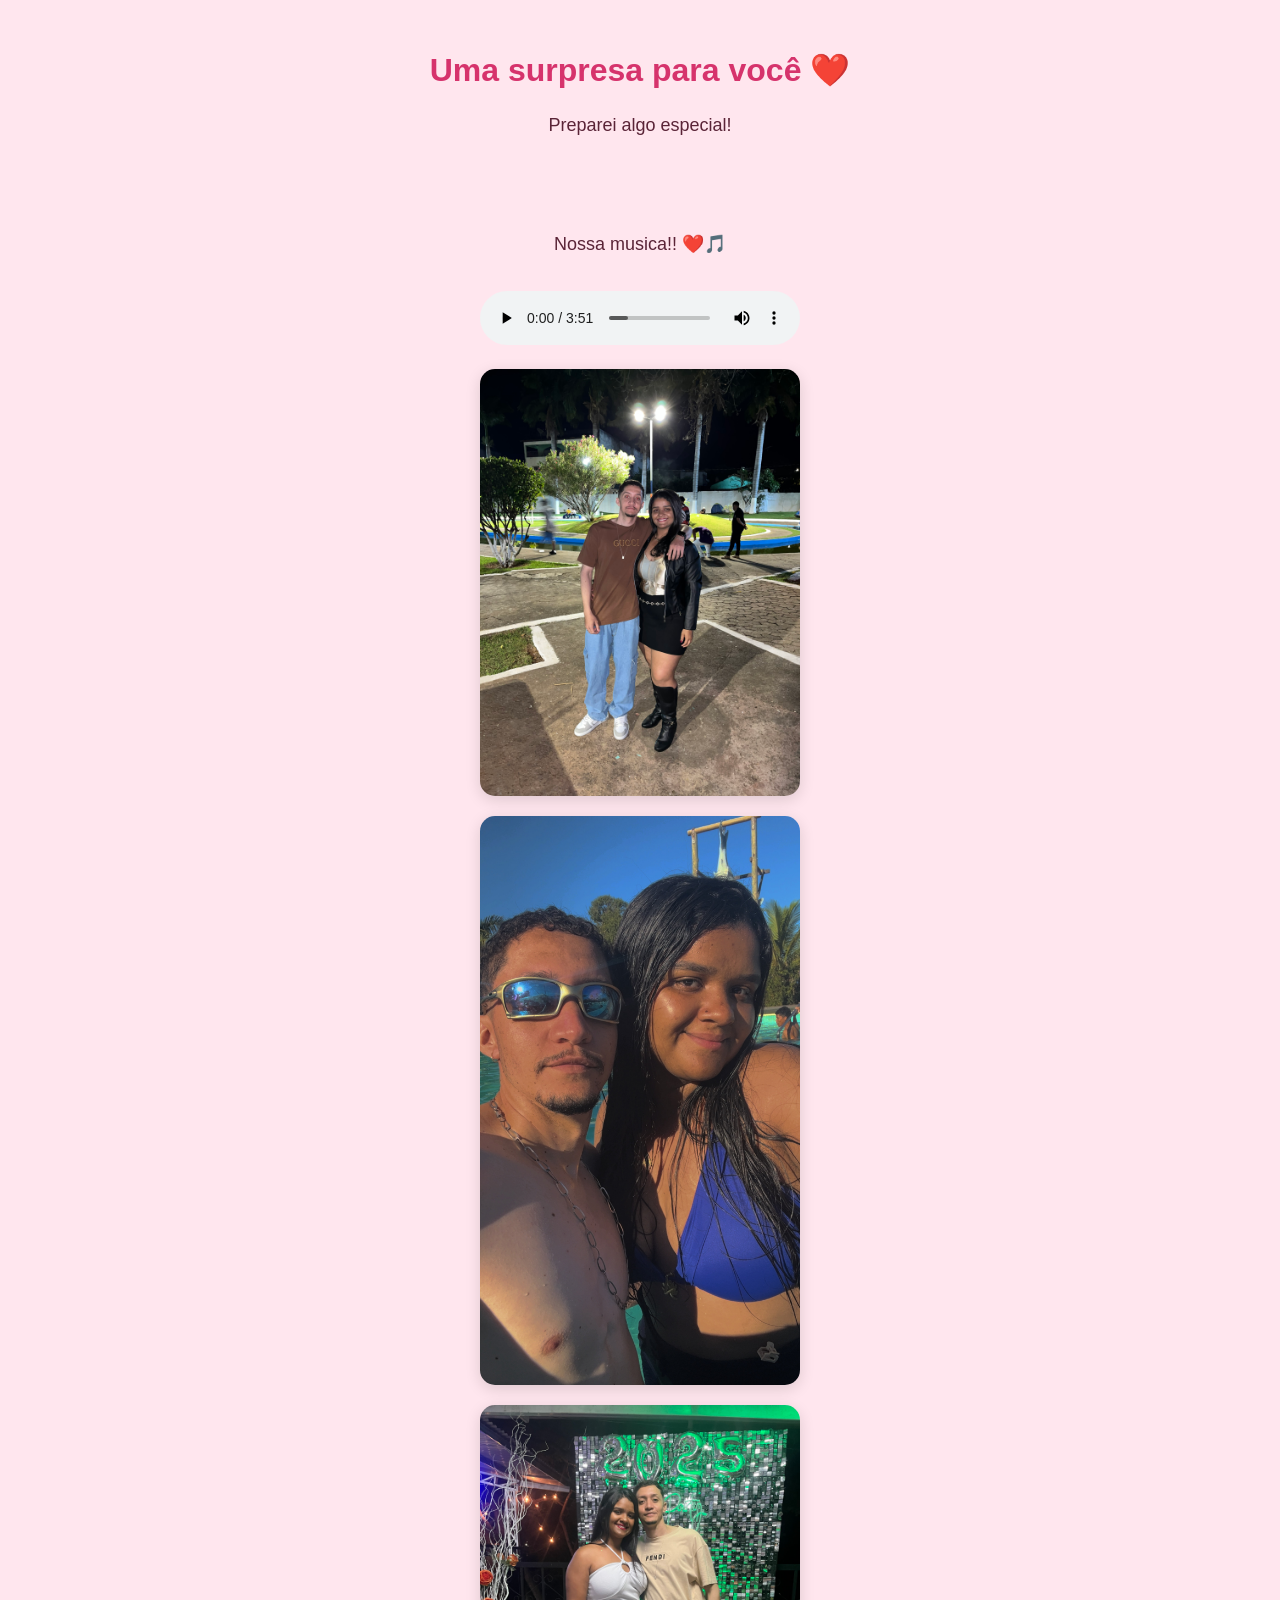
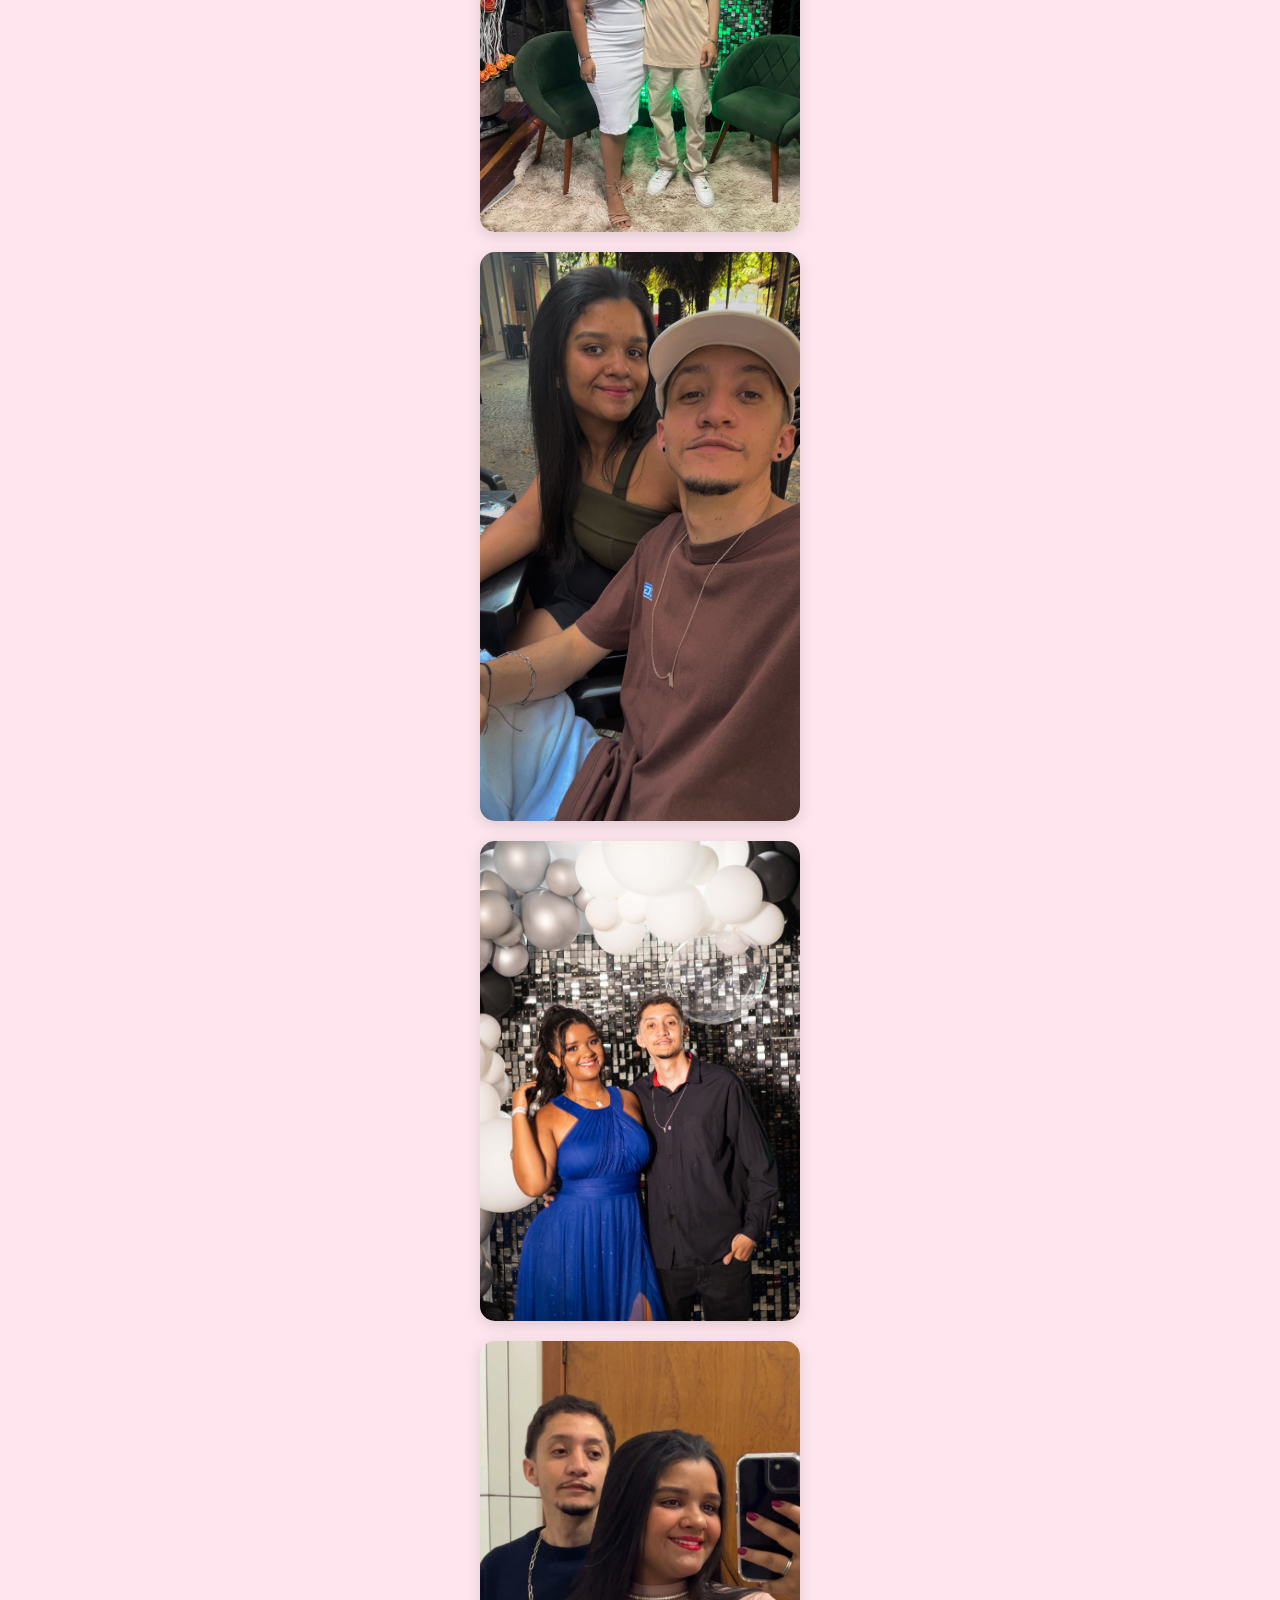
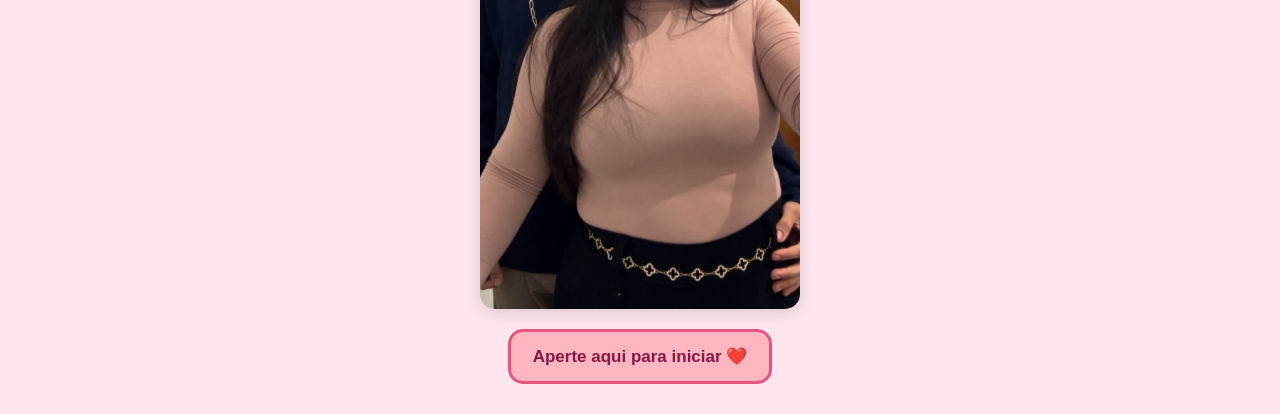
<file: index.html>
<!DOCTYPE html>
<html lang="en">
<head>
    <meta charset="UTF-8">
    <meta name="viewport" content="width=device-width, initial-scale=1.0">
    <title>Document</title>
    <link rel="stylesheet" href="style.css">
</head>
<body>


<body>
   

    <div class="container">
        <h1>Uma surpresa para você ❤️</h1>
        <p>Preparei algo especial!</p>

  
    </div>
    <br>
    <br>
    <br>

    <p>Nossa musica!! ❤️🎵</p>

      <audio controls>
        <source src="musicas/Jorge & Mateus - Duas Metades - [DVD Ao Vivo em Jurerê] - (Clipe Oficial).mp3" type="audio/mpeg">
       
    </audio>
</div>



<img src="imagens/amor.jpg" alt="Nossa foto ❤️" >
<img src="imagens/IMG_1809.JPG.jpeg" alt="">
<img src="imagens/IMG_7142.jpg" alt="">
<img src="imagens/IMG_6015.JPG1.jpeg" alt="">
<img src="imagens/IMG_7205.JPG2.jpeg" alt="">
<img src="imagens/IMG_1877.JPG3.jpeg" alt="">


      <a href="pagina2.html" class="in">
    Aperte aqui para iniciar ❤️
</a>






<script>
    window.addEventListener("load", function() {
        const musica = document.getElementById("musica");
        musica.play().catch(function() {
            console.log("Clique no botão para iniciar a música.");
        });
    });
</script>
</div>





</body>

</html>


</body>
</html>
</file>
<file: style.css>
body {
    background: #ffe6ee;
    font-family: Arial, sans-serif;
    text-align: center;
    padding: 30px 15px;
    color: #5a2437;
}

h1 {
    color: #d6336c;
}

img {
    width: 100%;
    max-width: 320px;
    border-radius: 15px;
    box-shadow: 0 4px 15px #0002;
}

p {
    font-size: 18px;
    line-height: 1.6;
}

audio {
    width: 100%;
    max-width: 320px;
    margin-top: 15px;
}


.in {
    display: inline-block;
    padding: 15px 30px;
    background-color: #ffb6c1;
    color: #8b1745;
    border: 3px solid #e75480;
    border-radius: 15px;
    text-decoration: none;
    font-size: 18px;
    font-weight: bold;
    cursor: pointer;
}

.in:hover {
    background-color: #e75480;
    color: white;
    transform: scale(1.05);
}

.img {
    width: 100%;
    max-width: 600px;
    height: auto;
    display: block;
    margin: 35px auto;
    border-radius: 15px;
    box-shadow: 0 4px 15px #0002;
    box-sizing: border-box;
}


/* ===== SEGUNDA PÁGINA ROMÂNTICA ===== */

.pagina-romantica {
    margin: 0;
    min-height: 100vh;
    font-family: Georgia, "Times New Roman", serif;
    color: white;
    overflow-x: hidden;
}

/* Foto preenchendo toda a tela */
.pagina-romantica .fundo {
    position: fixed;
    inset: 0;
    width: 100%;
    height: 100%;
    background-image: url("imagens/fundo.jpg");
    background-size: cover;
    background-position: center;
    background-repeat: no-repeat;
    z-index: -2;
}

/* Escurece a foto para facilitar a leitura */
.sombra {
    position: fixed;
    inset: 0;
    background: linear-gradient(
        to bottom,
        rgba(20, 0, 10, 0.40),
        rgba(20, 0, 10, 0.68)
    );
    z-index: -1;
}

/* Centraliza o conteúdo */
.pagina-romantica .mensagem {
    box-sizing: border-box;
    min-height: 100vh;
    display: flex;
    flex-direction: column;
    justify-content: center;
    align-items: center;
    text-align: center;
    padding: 35px 22px;
}

/* Coração decorativo */
.coracao {
    color: #ff6b9d;
    font-size: 40px;
    margin-bottom: 12px;
    animation: pulsar 1.5s infinite;
}

/* Título */
.pagina-romantica h1 {
    color: #ffd1e0;
    font-size: clamp(27px, 5vw, 46px);
    line-height: 1.3;
    margin: 0 0 15px;
    text-shadow: 0 3px 15px #000;
    overflow-wrap: anywhere;
}

/* Linha decorativa */
.linha {
    width: 100px;
    height: 3px;
    background: #ff8fb5;
    border-radius: 10px;
    margin: 8px 0 22px;
}

/* Mensagens */
.pagina-romantica .texto {
    max-width: 650px;
    font-size: clamp(17px, 2.5vw, 21px);
    line-height: 1.8;
    margin: 9px 0;
    color: #fff5f8;
    text-shadow: 0 2px 8px #000;
    opacity: 0;
    transform: translateY(18px);
}

/* Mensagem aparecendo suavemente */
.pagina-romantica .texto.aparecer {
    animation: surgir 1.2s ease forwards;
}

.pagina-romantica .texto1.aparecer {
    animation-delay: 0.1s;
}

.pagina-romantica .texto2.aparecer {
    animation-delay: 0.8s;
}

.pagina-romantica .texto3.aparecer {
    animation-delay: 1.5s;
}

/* Declaração final */
.eu-te-amo {
    color: #ffb6d0;
    font-size: clamp(25px, 4vw, 34px);
    font-weight: bold;
    margin: 18px 0 8px;
    text-shadow: 0 2px 12px #000;
    opacity: 0;
}

.eu-te-amo.aparecer {
    animation: surgir 1.2s ease 2s forwards;
}

.coracoes-final {
    color: #ff8fb5;
    font-size: 25px;
    letter-spacing: 10px;
    margin-top: 10px;
}

/* Animações */
@keyframes surgir {
    from {
        opacity: 0;
        transform: translateY(18px);
    }
    to {
        opacity: 1;
        transform: translateY(0);
    }
}

@keyframes pulsar {
    0%, 100% {
        transform: scale(1);
    }
    50% {
        transform: scale(1.15);
    }
}

/* Ajustes para celular */
@media (max-width: 600px) {
    .pagina-romantica .mensagem {
        padding: 25px 18px;
    }

    .pagina-romantica .texto {
        line-height: 1.65;
    }
}

/* ===== AJUSTES PARA CELULARES ===== */

html {
    box-sizing: border-box;
}

*, *::before, *::after {
    box-sizing: inherit;
}

body {
    margin: 0;
}

img {
    display: block;
    width: 100%;
    max-width: 320px;
    height: auto;
    margin: 20px auto;
}

.in {
    max-width: 100%;
    padding: 14px 22px;
    font-size: 17px;
    transition: background-color 0.2s, transform 0.2s;
}

@media (max-width: 600px) {
    body {
        padding: 20px 12px;
    }

    h1 {
        font-size: 27px;
        overflow-wrap: anywhere;
    }

    p {
        font-size: 16px;
        line-height: 1.65;
    }

    .img {
        margin: 25px auto;
    }

    .pagina-romantica .mensagem {
        width: 100%;
        padding: 28px 16px;
    }

    .pagina-romantica .texto {
        width: 100%;
        font-size: 17px;
        line-height: 1.65;
    }

    .pagina-romantica h1 {
        font-size: clamp(25px, 7vw, 34px);
    }

    .in {
        padding: 14px 18px;
    }
}
</file>
